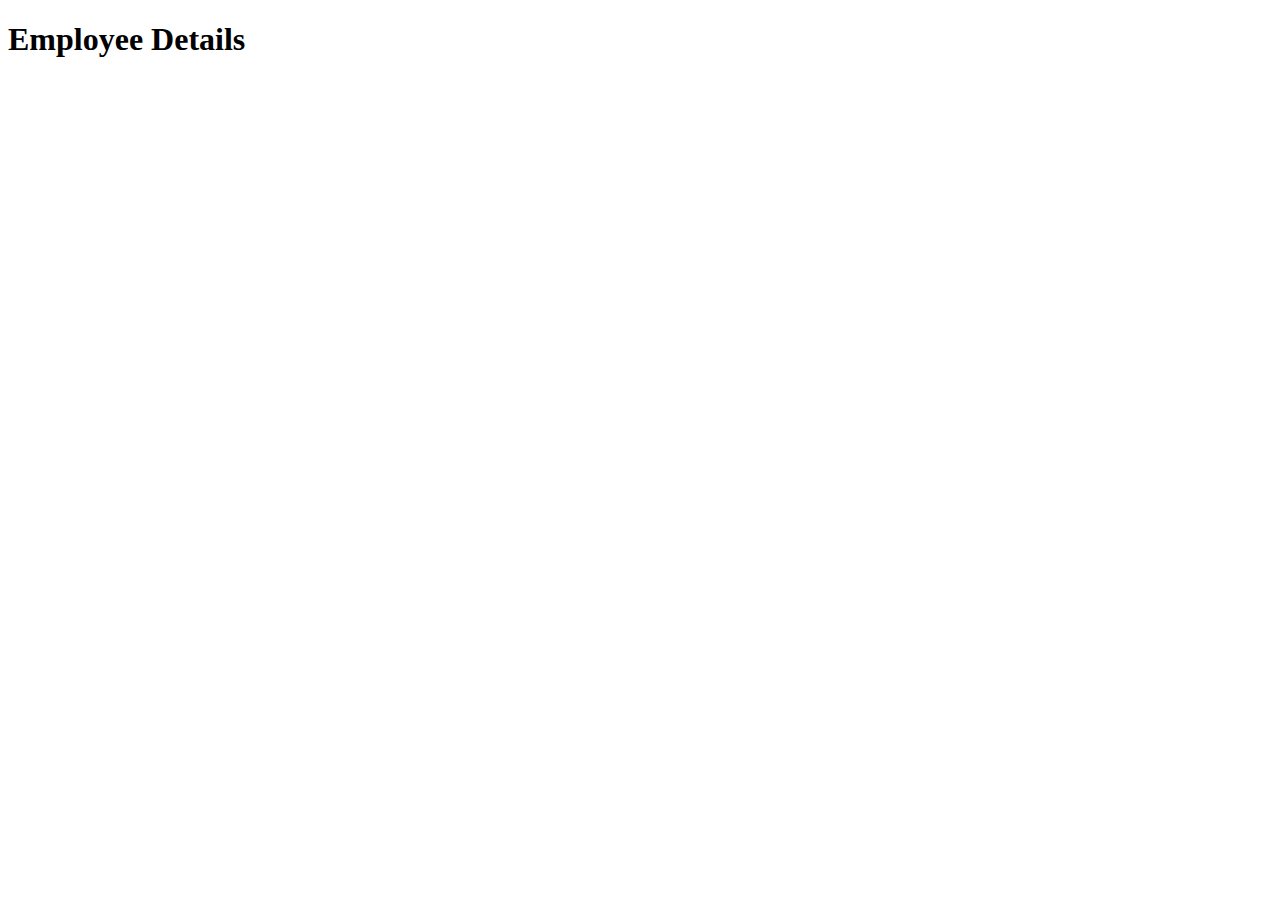
<file: www/employeedetails.html>
<!DOCTYPE HTML>
<html>
<head>
</head>
    
<body>

<div id="detailsPage" data-role="page" data-theme="a"  data-add-back-btn="true">

	<div data-role="header" data-theme="a" >
		<h1>Employee Details</h1>
	</div>

  <div data-role="content" data-theme="a" > 

  	<img id="employeePic"/>
	<div id="employeeDetails">
       <h3 id="fullName"></h3>
       <p id="employeeTitle"></p>
       <p id="city"></p>
   	</div>
	 
    <ul id="actionList" data-role="listview" data-theme="a"  data-inset="true"></ul>

  </div>

</div>

</body>

</html>
</file>
